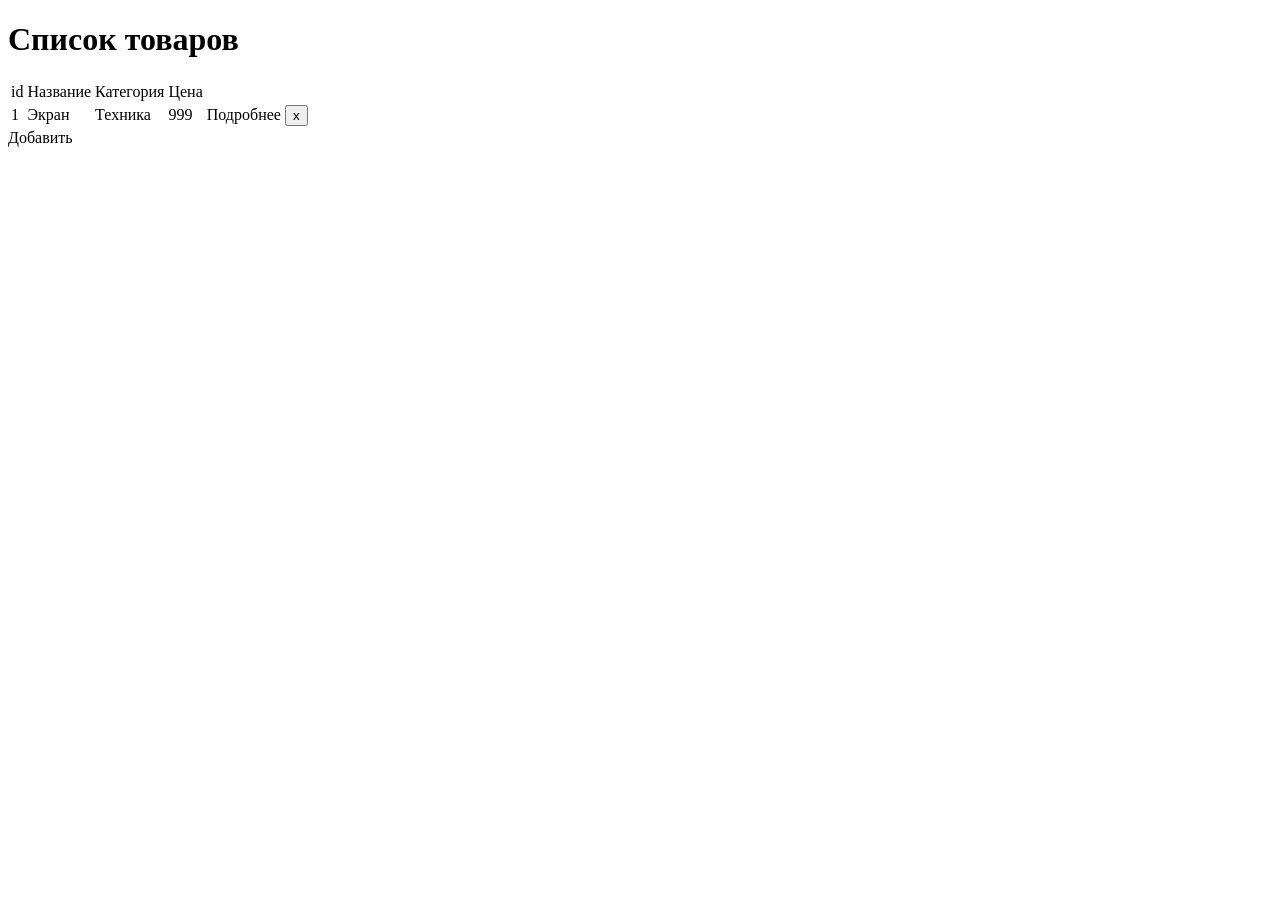
<file: src/main/resources/templates/admin/index.html>
<!DOCTYPE html>
<html xmlns:th="http://www.thymeleaf.org">
<head th:include="fragments/common-head">
    <title>Админ панель</title>
</head>
<body>
<nav th:replace="fragments/nav-bar::nav-bar">
</nav>
<div class="container">
    <h1 th:text="#{title.product.list}">Список товаров</h1>
    <h4 th:text="'Вы вошли как ' +${#authentication.getName()}"></h4>
    <table class="table table-striped">
        <thead>
        <tr>
            <td>id</td>
            <td>Название</td>
            <td>Категория</td>
            <td>Цена</td>
            <td></td>
            <td></td>
        </tr>
        </thead>
        <tbody>
        <tr th:each="product : ${products}">
            <td th:text="${product.id}">1</td>
            <td th:text="${product.title}">Экран</td>
            <td th:text="${product.category}">Техника</td>
            <td th:text="${product.price}">999</td>
            <td><a th:href="@{${'/info/' + product.id}}">Подробнее</a></td>
            <td><form method="post" th:action="@{${'/admin/delete/' + product.id}}">
                <button type="submit" class="btn btn-danger">x</button>
            </form></td>
        </tr>
        </tbody>
    </table>
    <a th:href="@{'/admin/add'}" class="btn btn-primary">Добавить</a>
</div>
</body>
</html>
</file>
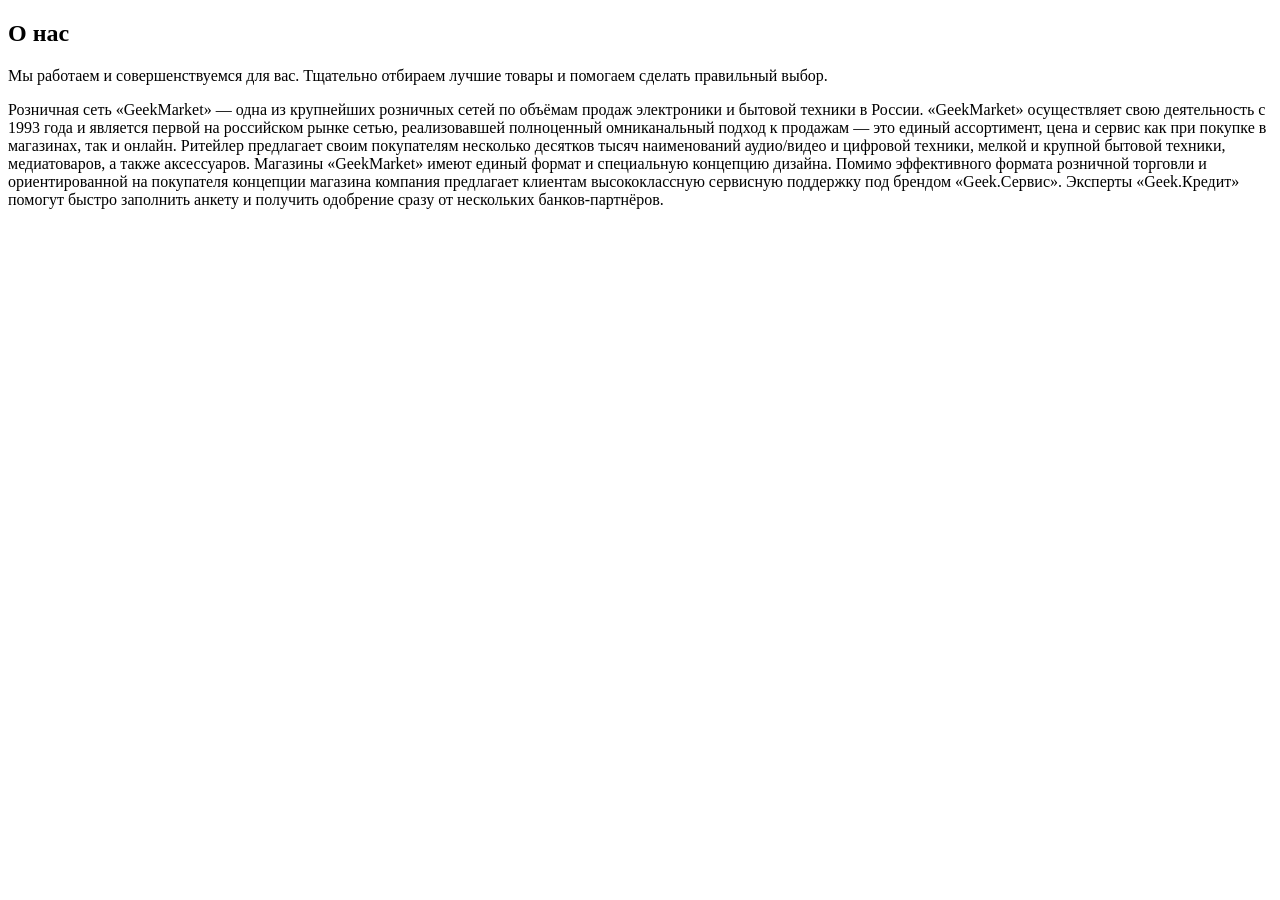
<file: src/main/resources/templates/about.html>
<!DOCTYPE html>
<html xmlns:th="http://www.thymeleaf.org" th:with="currentPage='О нас'">
<head th:include="fragments/common-head">
</head>
<body>
<nav th:replace="fragments/nav-bar::nav-bar">
</nav>
<div class="container">
    <div class="row justify-content-center g-0">
        <div class="col-6">
            <h2>О нас</h2>
            <p>Мы работаем и совершенствуемся для вас. Тщательно отбираем лучшие товары и помогаем сделать правильный выбор.</p>
            <p>
                Розничная сеть «GeekMarket» — одна из крупнейших розничных сетей по объёмам продаж электроники и бытовой техники в России.
                «GeekMarket» осуществляет свою деятельность с 1993 года и является первой на российском рынке сетью,
                реализовавшей полноценный омниканальный подход к продажам — это единый ассортимент, цена и сервис как при покупке в магазинах,
                так и онлайн. Ритейлер предлагает своим покупателям несколько десятков тысяч наименований аудио/видео и цифровой техники,
                мелкой и крупной бытовой техники, медиатоваров, а также аксессуаров. Магазины «GeekMarket» имеют единый формат и специальную концепцию дизайна.
                Помимо эффективного формата розничной торговли и ориентированной на покупателя концепции магазина
                компания предлагает клиентам высококлассную сервисную поддержку под брендом «Geek.Сервис».
                Эксперты «Geek.Кредит» помогут быстро заполнить анкету и получить одобрение сразу от нескольких банков-партнёров.
            </p>
        </div>
    </div>
</div>
</body>
</html>
</file>
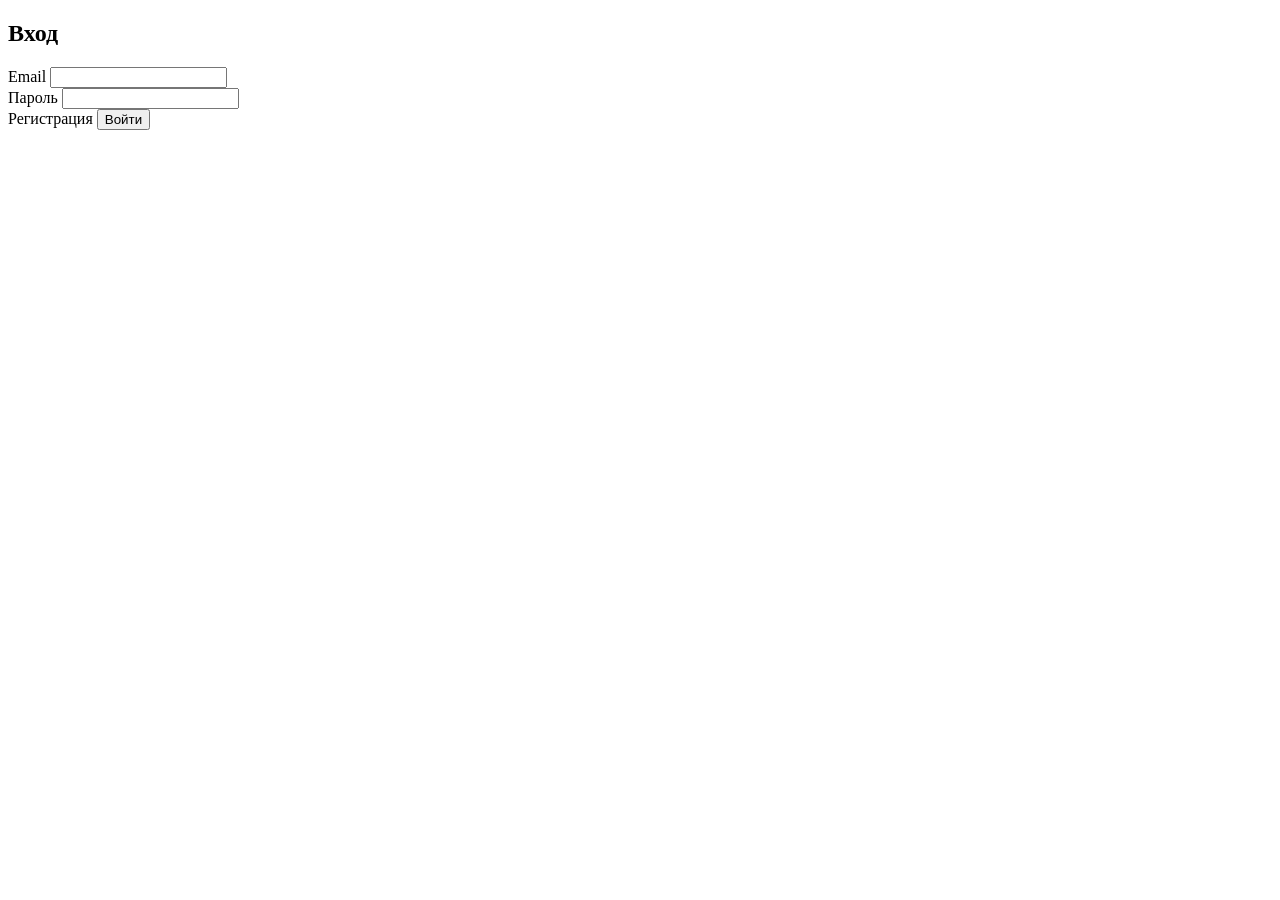
<file: src/main/resources/templates/login.html>
<!DOCTYPE html>
<html xmlns:th="http://www.thymeleaf.org" th:with="currentPage='Форма входа'">
<head th:include="fragments/common-head">
</head>
<body>
<nav th:replace="fragments/nav-bar::nav-bar">
</nav>
<div class="container">
    <div class="row justify-content-center">
        <form method="post" th:action="@{/login}" class="col-md-6">
            <h2>Вход</h2>
            <div class="mb-3">
                <label for="name" class="form-label">Email</label>
                <input type="email" class="form-control" id="name" name="username">
            </div>
            <div class="mb-3">
                <label for="score" class="form-label">Пароль</label>
                <input type="password" class="form-control" id="score" name="password">
                <br>
            </div>
            <a th:href="@{'/register'}" class="btn btn-secondary">Регистрация</a>
            <button type="submit" class="btn btn-primary">Войти</button>
        </form>
    </div>
</div>
</body>
</html>
</file>
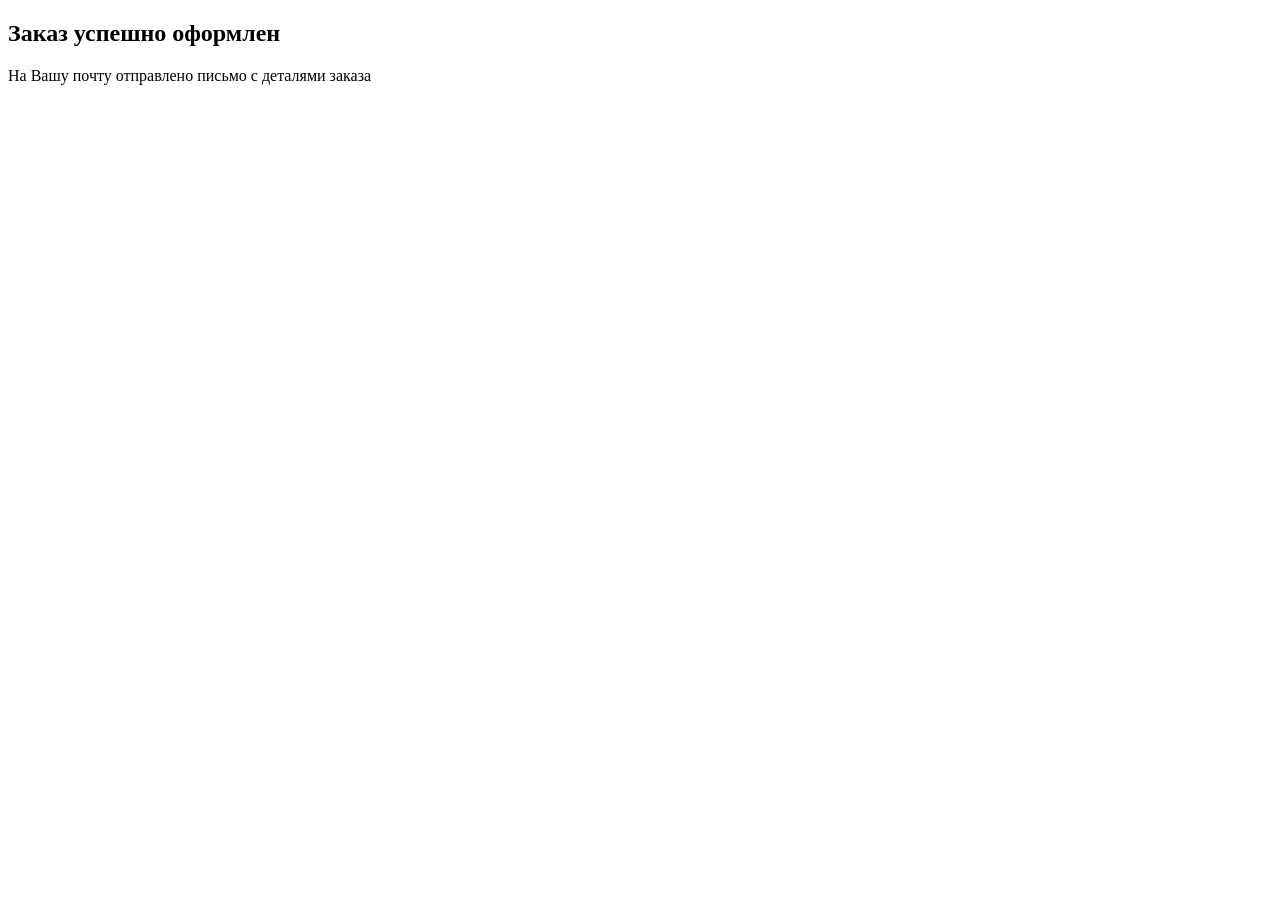
<file: src/main/resources/templates/order-success.html>
<!DOCTYPE html>
<html xmlns:th="http://www.thymeleaf.org" th:with="currentPage='Заказ успешно оформлен'">
<head th:include="fragments/common-head">
</head>
<body>
<nav th:replace="fragments/nav-bar::nav-bar">
</nav>
<div class="container">
    <div class="row justify-content-center g-0">
        <div class="col-6">
            <h2>Заказ успешно оформлен</h2>
            <p>На Вашу почту отправлено письмо с деталями заказа</p>
        </div>
    </div>
</div>
</body>
</html>
</file>
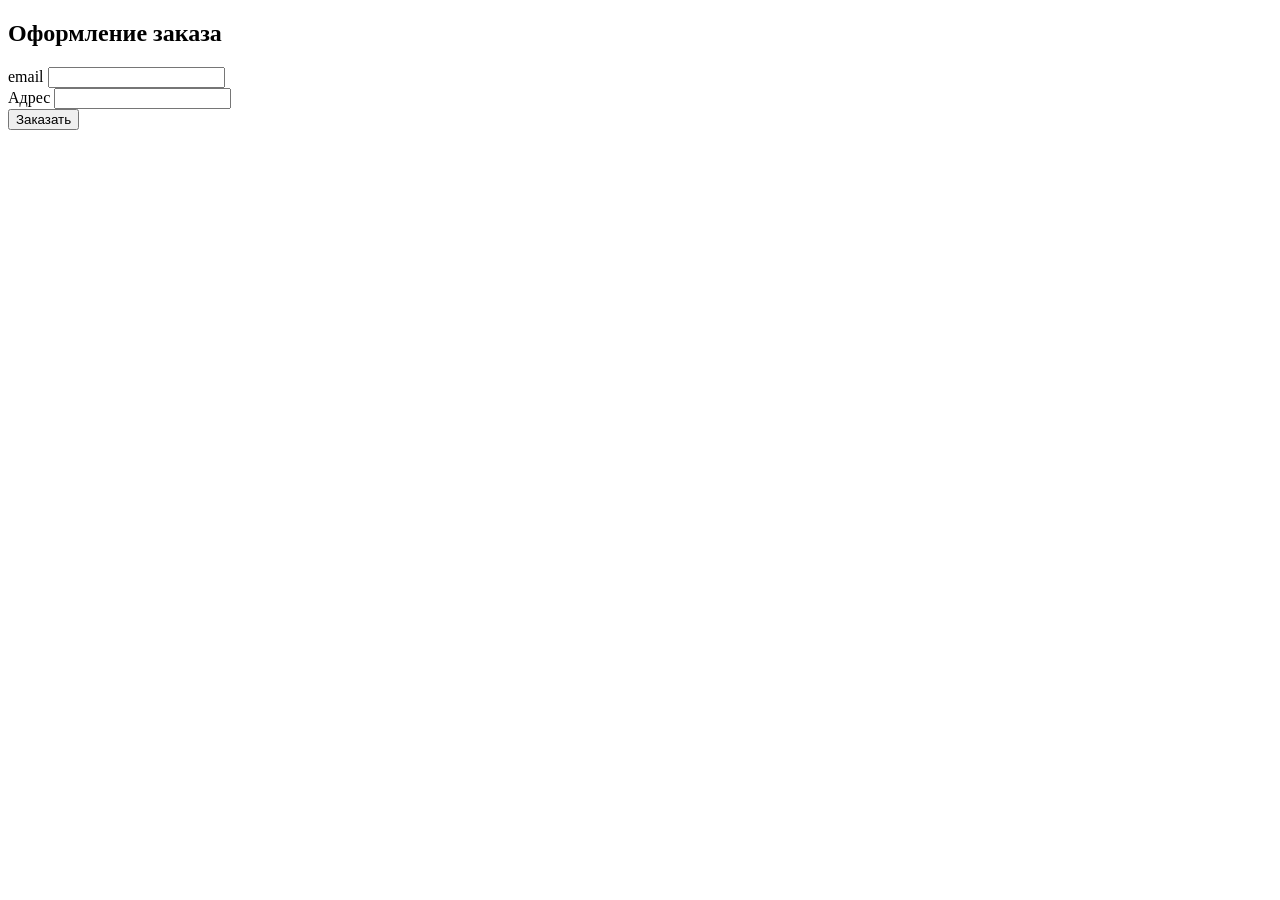
<file: src/main/resources/templates/order.html>
<!DOCTYPE html>
<html xmlns:th="http://www.thymeleaf.org" th:with="currentPage='Оформление заказа'">
<head th:include="fragments/common-head">
</head>
<body>
<nav th:replace="fragments/nav-bar::nav-bar">
</nav>
<div class="container">
    <div class="row justify-content-center g-0">
        <div class="col-6">
            <h2>Оформление заказа</h2>
            <div th:if="${illegalStateException}" th:text="${illegalStateException.getMessage()}" class="alert alert-danger"></div>
            <form method="post" th:action="@{/order}">
                <div class="mb-3">
                    <label for="email" class="form-label">email</label>
                    <input type="email" class="form-control" id="email" name="email" required>
                </div>
                <div class="mb-3">
                    <label for="address" class="form-label">Адрес</label>
                    <input type="text" class="form-control" id="address" name="address" required>
                    <br>
                </div>
                <button type="submit" class="cart-button" >Заказать</button>
            </form>
        </div>
    </div>
</div>
</body>
</html>
</file>
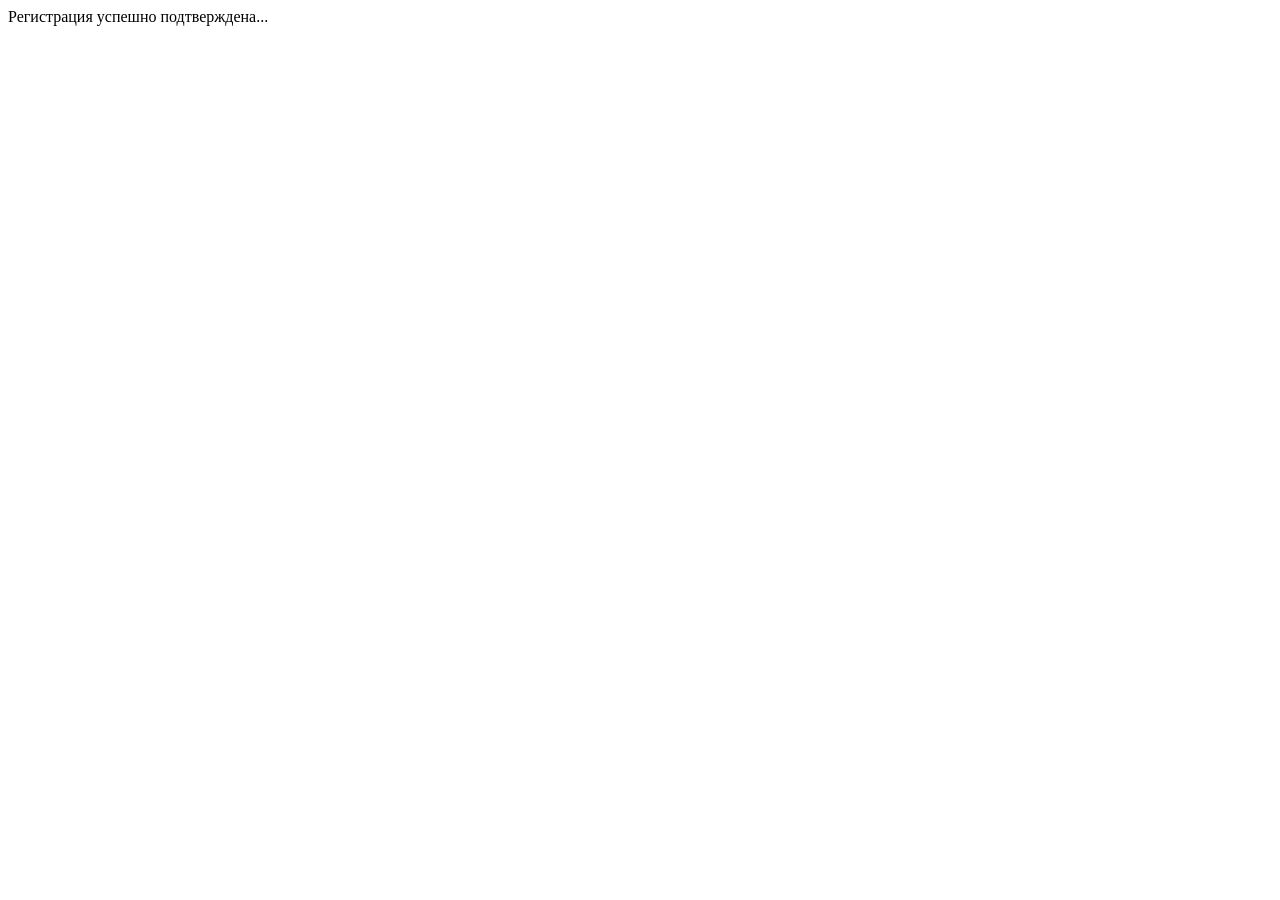
<file: src/main/resources/templates/register-complete.html>
<!DOCTYPE html>
<html xmlns:th="http://www.thymeleaf.org" th:with="currentPage='Регистрация подтверждена'">
<head th:include="fragments/common-head">
</head>
<body>
<nav th:replace="fragments/nav-bar::nav-bar">
</nav>
<div class="container">
    <div class="row justify-content-center">
        Регистрация успешно подтверждена...
    </div>
</div>
</body>
</html>
</file>
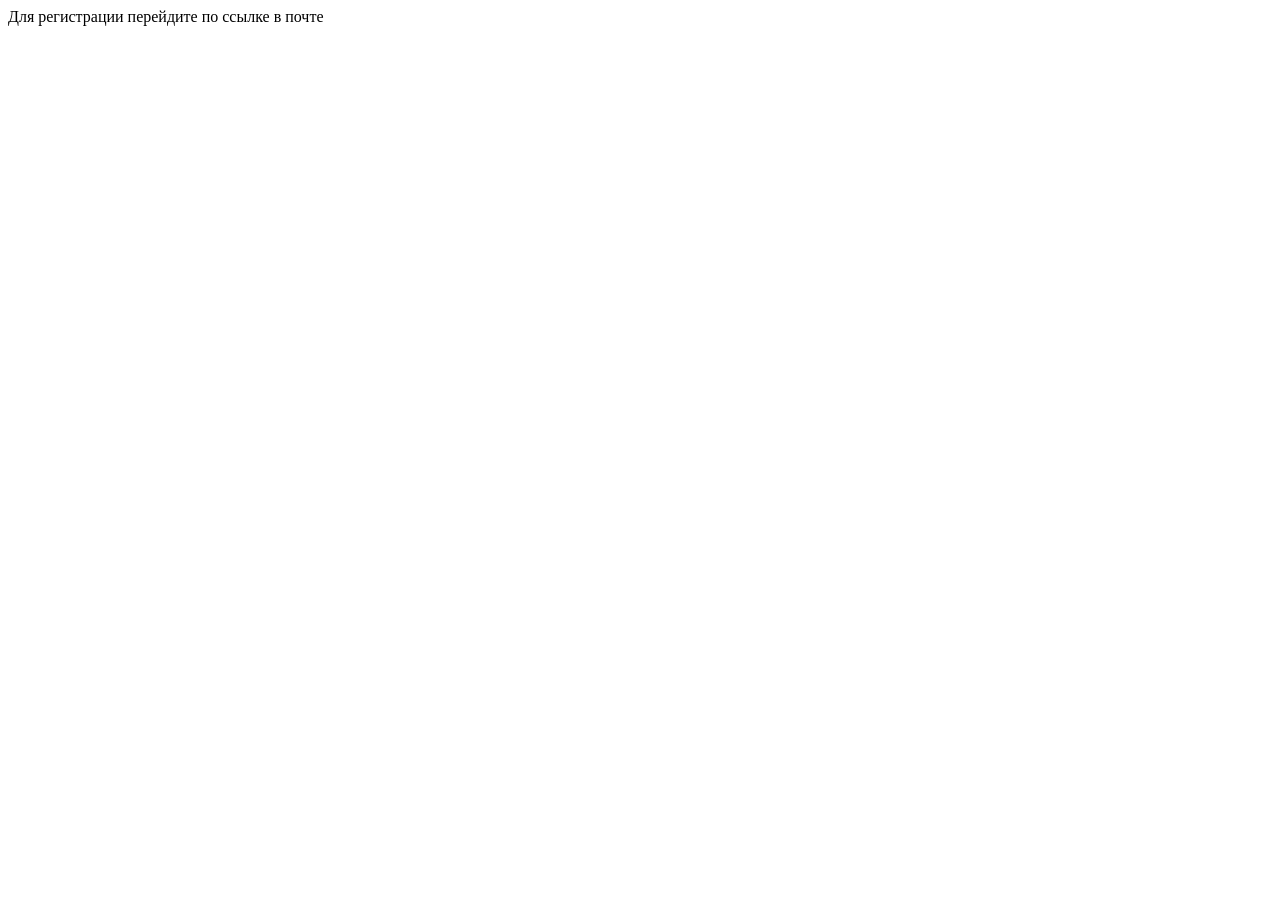
<file: src/main/resources/templates/register-confirm.html>
<!DOCTYPE html>
<html xmlns:th="http://www.thymeleaf.org" th:with="currentPage='Подтверждение регистрации'">
<head th:include="fragments/common-head">
</head>
<body>
<nav th:replace="fragments/nav-bar::nav-bar">
</nav>
<div class="container">
    <div class="row justify-content-center">
        Для регистрации перейдите по ссылке в почте
    </div>
</div>
</body>
</html>
</file>
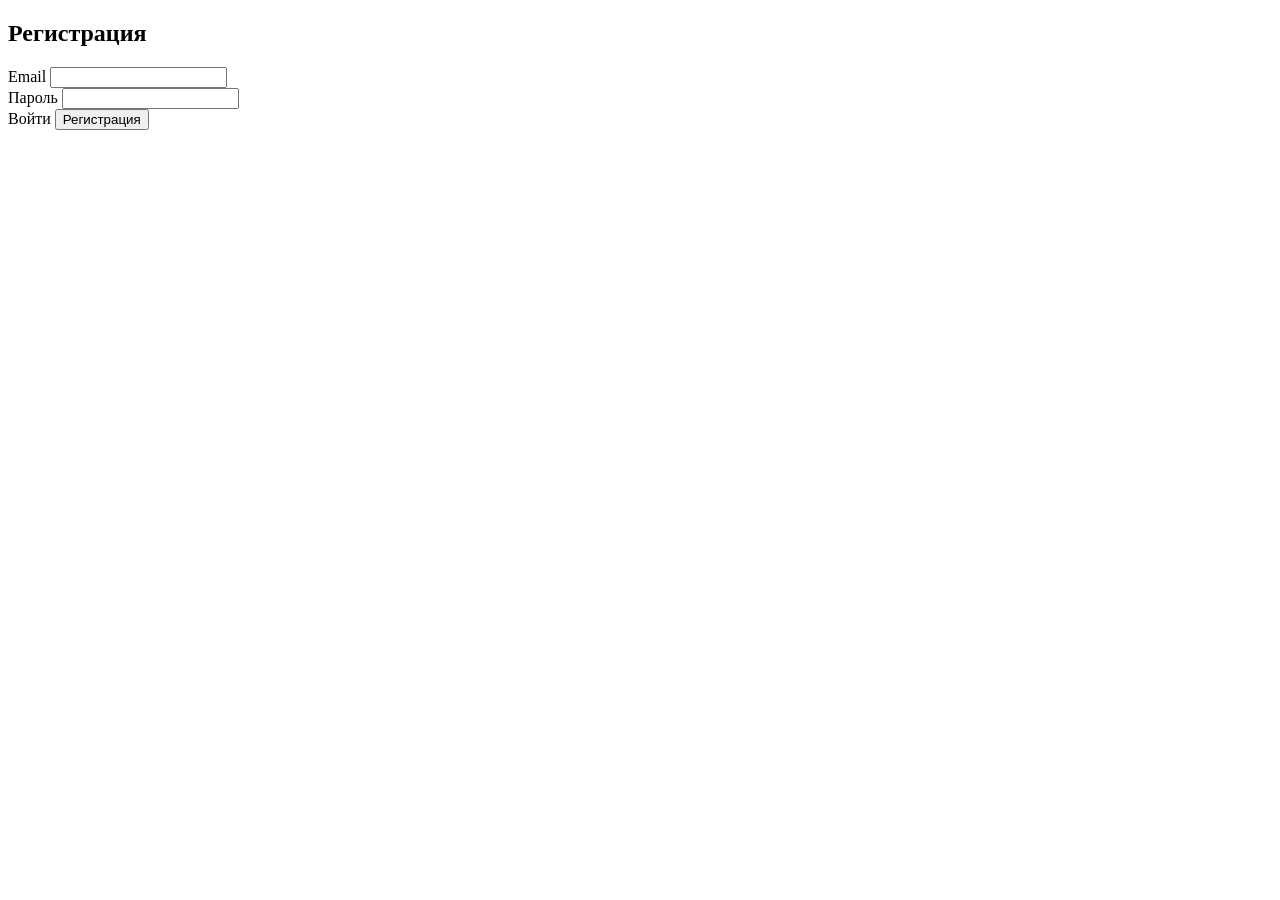
<file: src/main/resources/templates/register.html>
<!DOCTYPE html>
<html xmlns:th="http://www.thymeleaf.org" th:with="currentPage='Форма регистрации'">
<head th:include="fragments/common-head">
</head>
<body>
<nav th:replace="fragments/nav-bar::nav-bar">
</nav>
<div class="container">
    <div class="row justify-content-center">
        <form method="post" th:action="@{/register}" class="col-md-6">
            <h2>Регистрация</h2>
            <div class="mb-3">
                <label for="name" class="form-label">Email</label>
                <input type="email" class="form-control" id="name" name="username">
            </div>
            <div class="mb-3">
                <label for="score" class="form-label">Пароль</label>
                <input type="password" class="form-control" id="score" name="password">
                <br>
            </div>
            <a th:href="@{'/login'}" class="btn btn-secondary">Войти</a>
            <button type="submit" class="btn btn-primary">Регистрация</button>
        </form>
    </div>
</div>
</body>
</html>
</file>
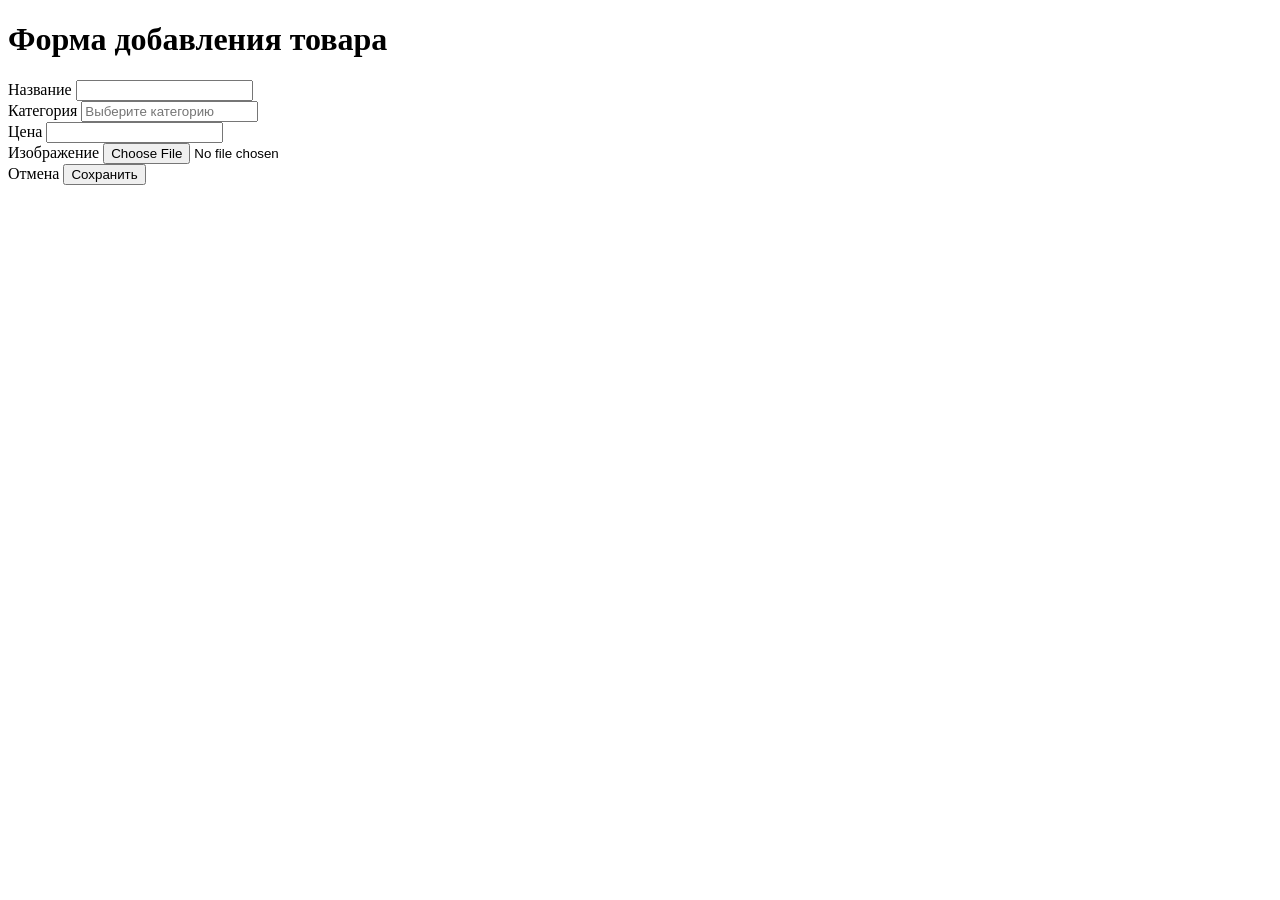
<file: src/main/resources/templates/admin/add_product_form.html>
<!DOCTYPE html>
<html xmlns:th="http://www.thymeleaf.org"
      th:with="currentPage='Форма добавления товара'">
<head th:include="fragments/common-head">
</head>
<body>
<nav th:replace="fragments/nav-bar::nav-bar">
</nav>
<div class="container">
    <h1 th:text="#{title.product.form}">Форма добавления товара</h1>
    <div class="row">
        <form method="post" th:action="@{/admin/add}" class="col-md-6" th:object="${productShortDto}" enctype="multipart/form-data">
            <div class="mb-3">
                <label for="name" class="form-label">Название</label>
                <input type="text" class="form-control" id="name" th:field="*{title}">
                <br>
                <div th:each="err : ${#fields.errors('title')}" th:text="${err}" class="alert alert-danger">
                </div>
            </div>
            <div class="mb-3">
                <label for="categories" class="form-label">Категория</label>
                <input class="form-control" list="categoriesOptions" id="categories" placeholder="Выберите категорию"
                       th:field="*{category}" required>
                <datalist id="categoriesOptions">
                    <option th:each="category : ${categories}" value="Категория" th:value="${category}">
                </datalist>
                <div th:if="${notFound}" th:text="${notFound.getMessage()}" class="alert alert-danger">
                </div>
            </div>
            <div class="mb-3">
                <label for="score" class="form-label">Цена</label>
                <input type="number" class="form-control" id="score" th:field="*{price}">
                <br>
                <div th:each="err : ${#fields.errors('price')}" th:text="${err}" class="alert alert-danger">
                </div>
            </div>
            <div class="mb-3">
                <label for="image" class="form-label">Изображение</label>
                <input type="file" class="form-control" id="image" name="image">
                <br>
            </div>
            <a th:href="@{'/'}" class="btn btn-secondary">Отмена</a>
            <button type="submit" class="btn btn-primary">Сохранить</button>
        </form>
    </div>
</div>
</body>
</html>
</file>
